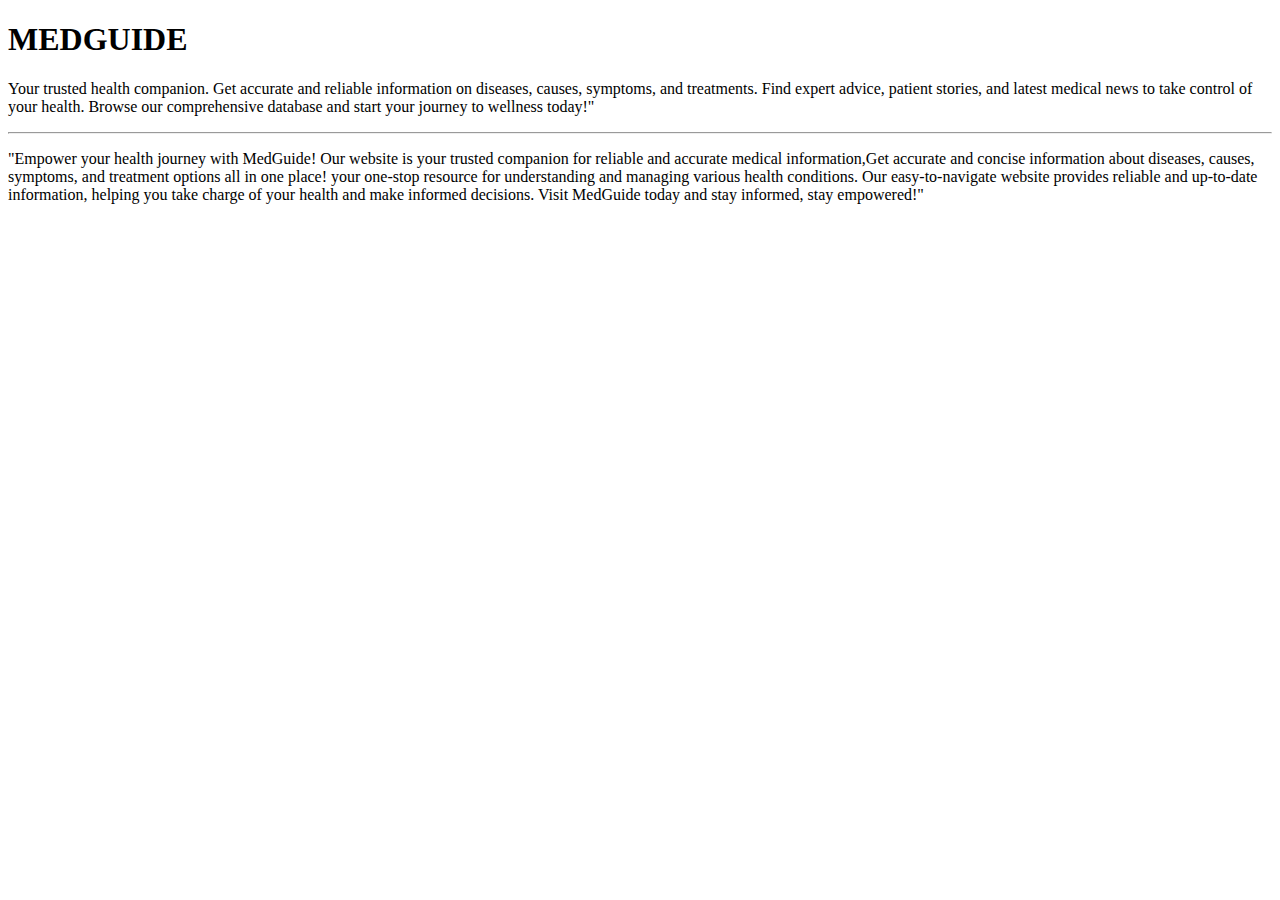
<file: index.html>
<!DOCTYPE html>
<html lang="en">
<head>
    <meta charset="UTF-8">
    <meta name="viewport" content="width=device-width, initial-scale=1.0">
    <title>Medi app</title>
</head>
<body>
    <div id="main-text">
        <h1>MEDGUIDE</h1>
        <p>Your trusted health companion. Get accurate and reliable information on diseases, causes, symptoms, and treatments. Find expert advice, patient stories, and latest medical news to take control of your health. Browse our comprehensive database and start your journey to wellness today!"
        </p>
        <hr>
        <p>"Empower your health journey with MedGuide! Our website is your trusted companion for reliable and accurate medical information,Get accurate and concise information about diseases, causes, symptoms, and treatment options all in one place! your one-stop resource for understanding and managing various health conditions. Our easy-to-navigate website provides reliable and up-to-date information, helping you take charge of your health and make informed decisions. Visit MedGuide today and stay informed, stay empowered!"
        </p>
      </div>
</body>
</html>
</file>
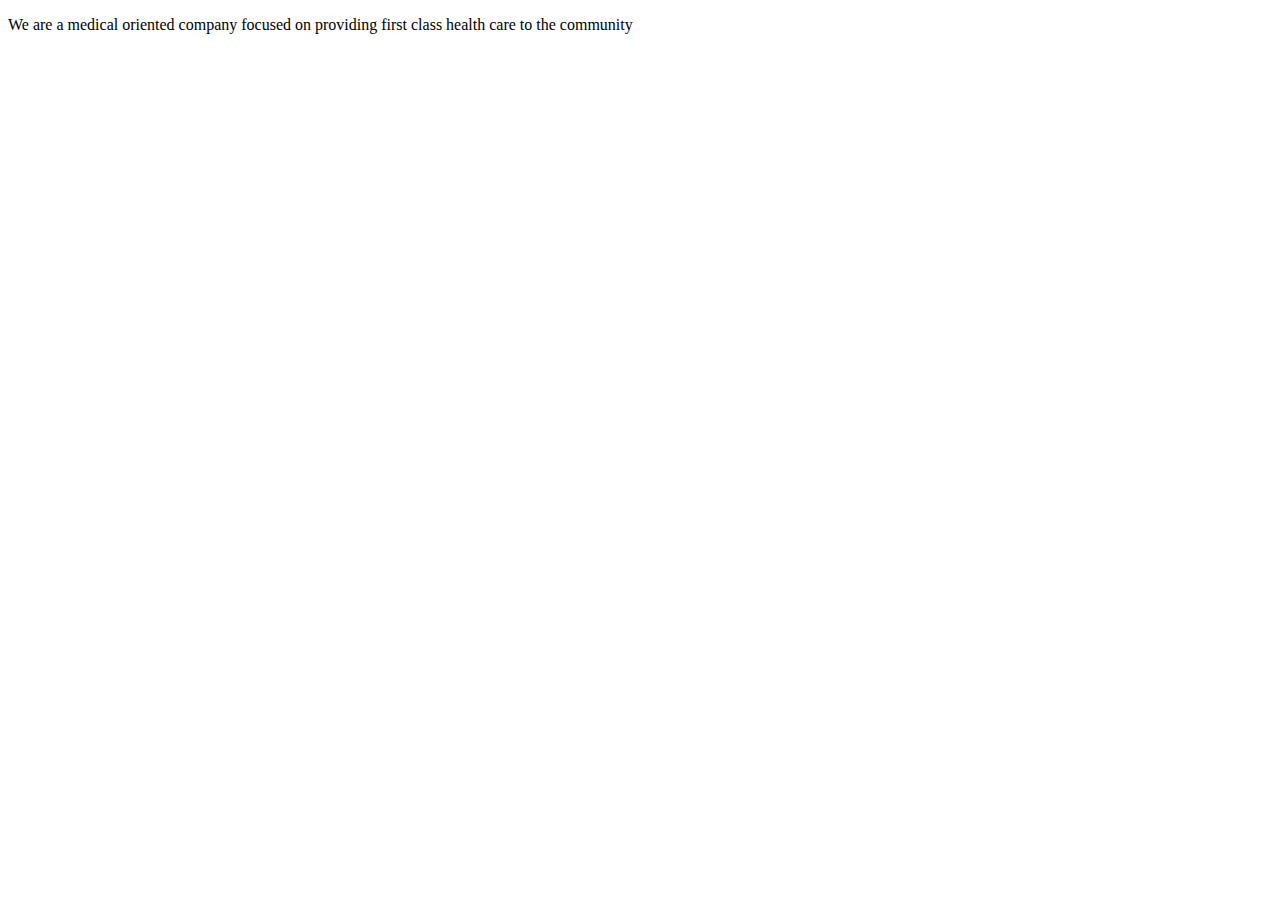
<file: about.html>
<!DOCTYPE html>
<html lang="en">

<head>
    <meta charset="UTF-8">
    <meta name="viewport" content="width=device-width, initial-scale=1.0">
    <title>About Us</title>
</head>

<body>
    <p>We are a medical oriented company focused on providing first class health care to the community</p>
</body>

</html>
</file>
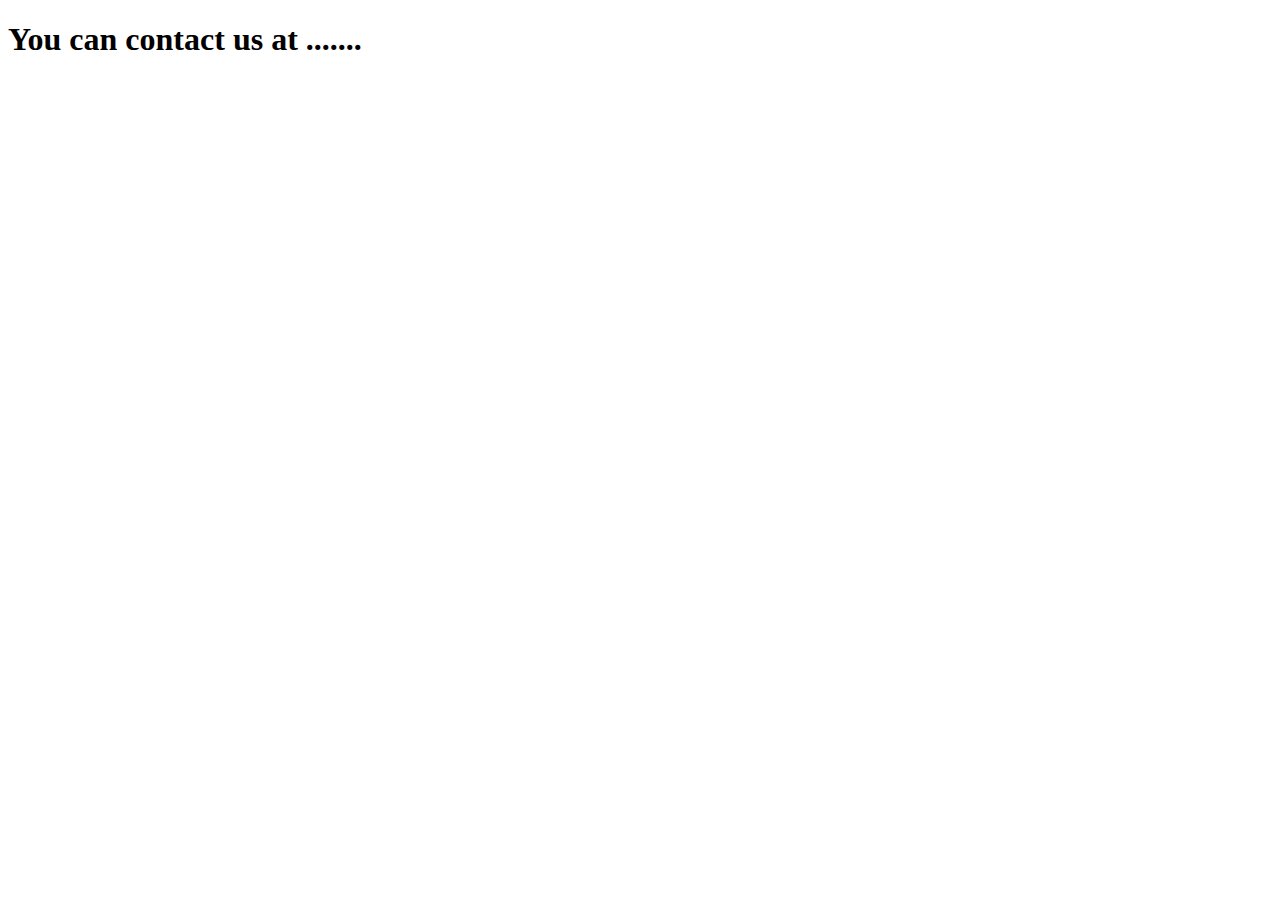
<file: contact.html>
<!DOCTYPE html>
<html lang="en">
<head>
  <meta charset="UTF-8">
  <meta name="viewport" content="width=device-width, initial-scale=1.0">
  <title>contact</title>
</head>
<body>
  <h1>You can contact us at .......</h1>
</body>
</html>
</file>
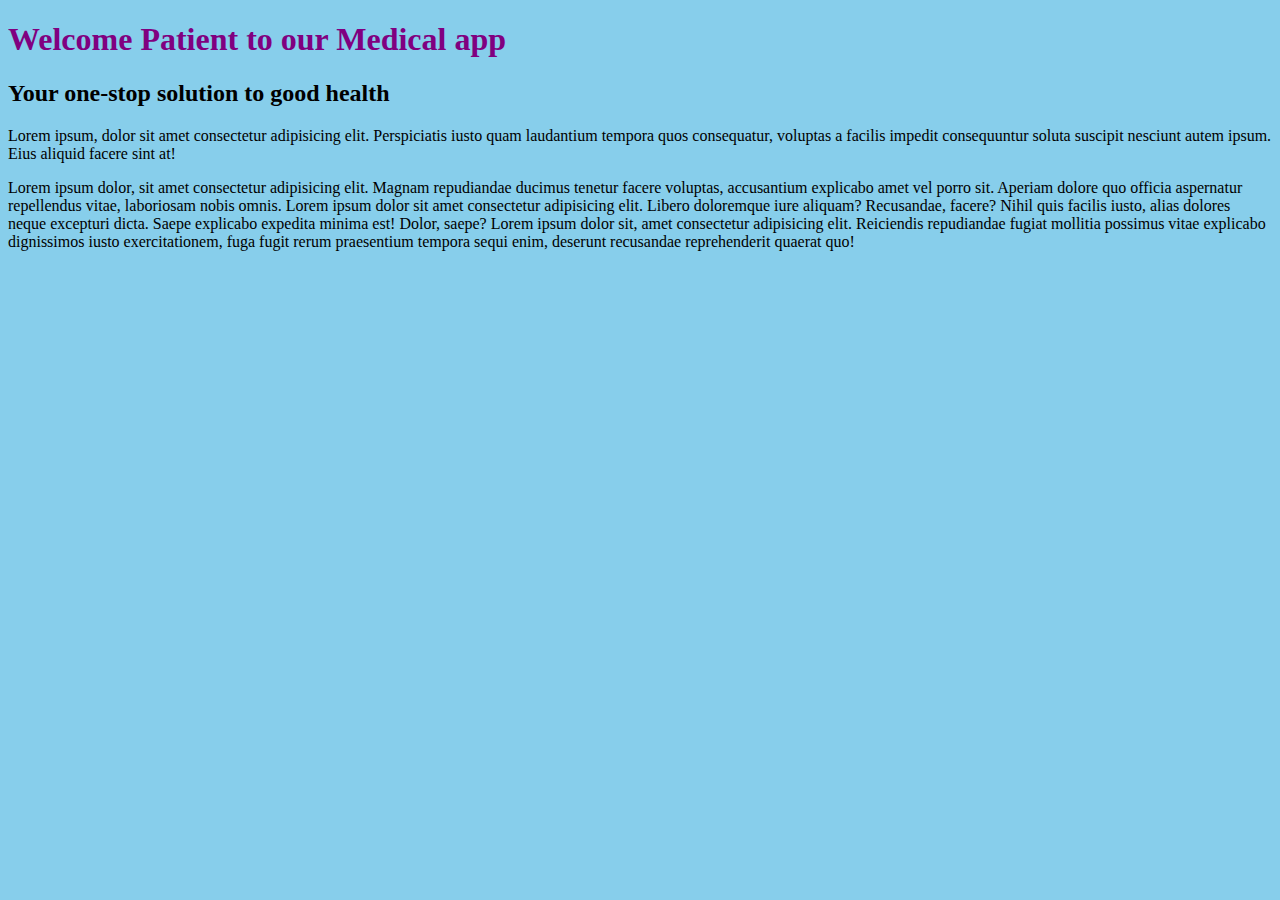
<file: patient.html>
<!DOCTYPE html>
<html lang="en">
<head>
    <meta charset="UTF-8">
    <link rel="stylesheet" href="patient.css">
    <meta name="viewport" content="width=device-width, initial-scale=1.0">
    <title>Patient info blog</title>
</head>
<body>
    <h1>Welcome Patient to our Medical app</h1>
    <h2>Your one-stop solution to good health</h2>
    <p>Lorem ipsum, dolor sit amet consectetur adipisicing elit. Perspiciatis iusto quam laudantium tempora quos consequatur, voluptas a facilis impedit consequuntur soluta suscipit nesciunt autem ipsum. Eius aliquid facere sint at!</p>
    Lorem ipsum dolor, sit amet consectetur adipisicing elit. Magnam repudiandae ducimus tenetur facere voluptas, accusantium explicabo amet vel porro sit. Aperiam dolore quo officia aspernatur repellendus vitae, laboriosam nobis omnis.
    Lorem ipsum dolor sit amet consectetur adipisicing elit. Libero doloremque iure aliquam? Recusandae, facere? Nihil quis facilis iusto, alias dolores neque excepturi dicta. Saepe explicabo expedita minima est! Dolor, saepe?
    Lorem ipsum dolor sit, amet consectetur adipisicing elit. Reiciendis repudiandae fugiat mollitia possimus vitae explicabo dignissimos iusto exercitationem, fuga fugit rerum praesentium tempora sequi enim, deserunt recusandae reprehenderit quaerat quo!
    
</body>
</html>
</file>
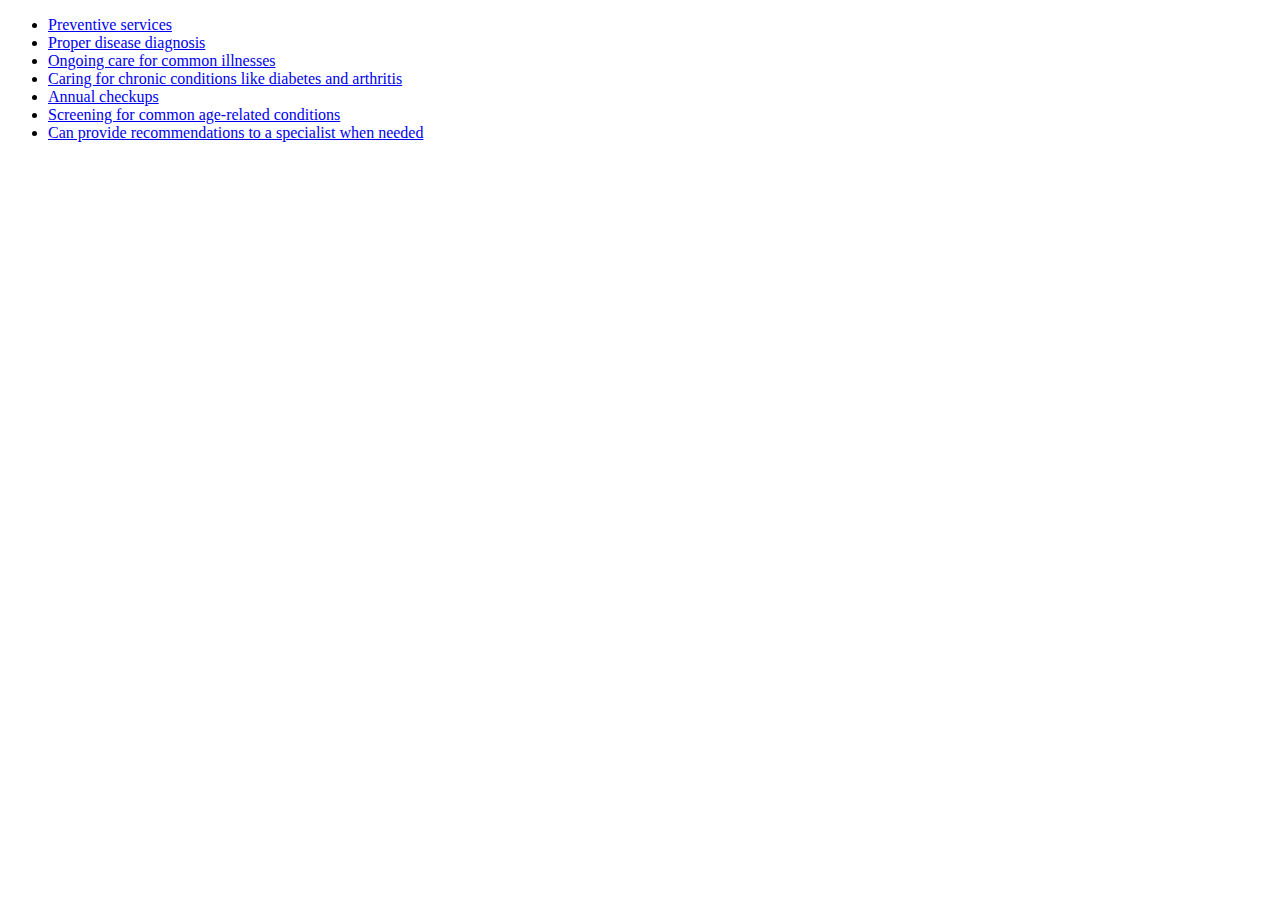
<file: service.html>
<!DOCTYPE html>
<html lang="en">
<head>
    <meta charset="UTF-8">
    <meta name="viewport" content="width=device-width, initial-scale=1.0">
    <title>Document</title>
</head>
<body>
    <ul>
        <li><a href="#">Preventive services</a></li>
        <li><a href="#">Proper disease diagnosis</a></li>
        <li><a href="#">Ongoing care for common illnesses</a></li>
        <li><a href="#">Caring for chronic conditions like diabetes and arthritis</a></li>
        <li><a href="#">Annual checkups</a></li>
        <li><a href="#">Screening for common age-related conditions</a></li>
        <li><a href="#">Can provide recommendations to a specialist when needed</a></li>
    </ul>
</body>
</html>
</file>
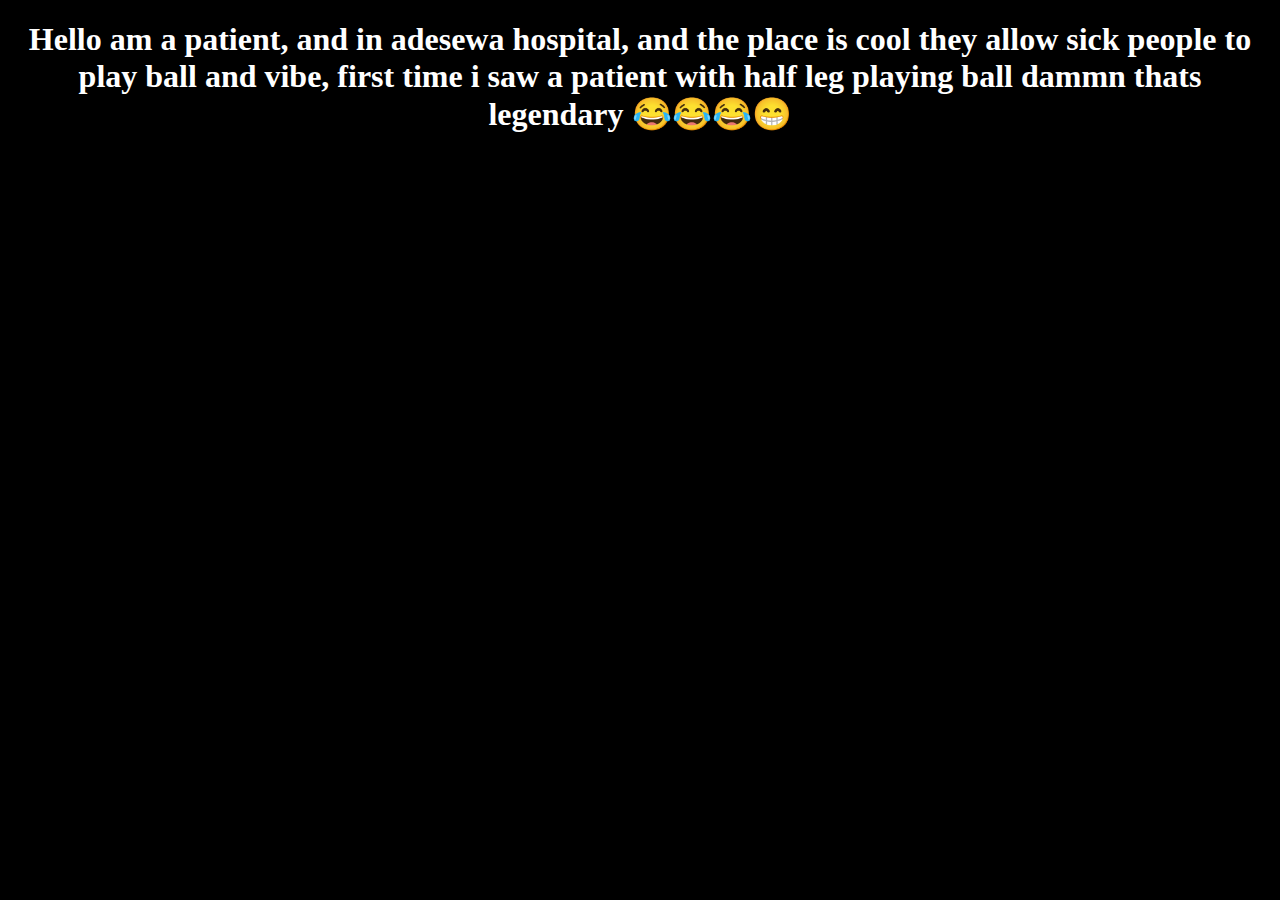
<file: staff.html>
<!DOCTYPE html>
<html lang="en">

<head>
    <meta charset="UTF-8">
    <meta name="viewport" content="width=device-width, initial-scale=1.0">
    <title>Staff</title>
</head>

<body>

    <h1>
        Hello am a patient, and in adesewa hospital, and the place is cool they allow sick people to play ball and vibe,
        first time i saw a patient with half leg playing ball dammn thats legendary 😂😂😂😁
    </h1>
    <style>
        body {
            background: #000;
            color: #fff;
            text-align: center;
        }
    </style>
</body>

</html>
</file>
<file: patient.css>
h1 {
    color: purple;
}
body {
    background-color: skyblue;
}
</file>
